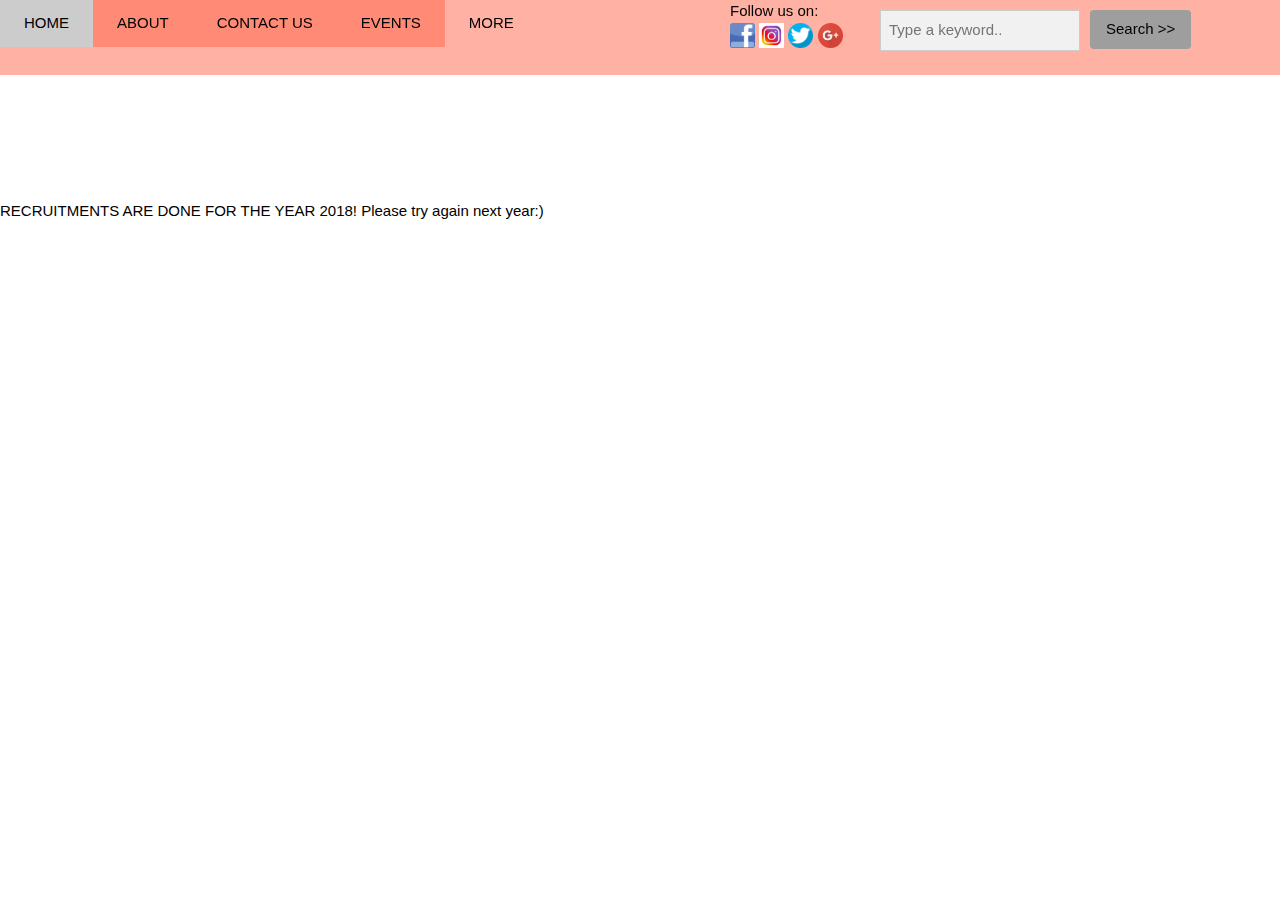
<file: recruitment.html>
<html>
<!-- Navbar -->
<div class="w3-top">
<link rel="stylesheet" href="Stylesheet/heading.css">
    <div class="w3-bar w3-card-green" style="background-color:rgba(255, 99, 71, 0.5);">
      <a class="w3-bar-item w3-button w3-padding-large w3-hide-medium w3-hide-large w3-right" href="javascript:void(0)" onclick="myFunction()" title="Toggle Navigation Menu"><i class="fa fa-bars"></i></a>
      <a href="index.html" class="w3-bar-item w3-button w3-padding-large">HOME</a>
      <a href="index.html#About us" class="w3-bar-item w3-button w3-padding-large w3-hide-small">ABOUT</a>
      <a href="Form.html" class="w3-bar-item w3-button w3-padding-large w3-hide-small">CONTACT US</a>
        <a href="index.html#Events" class="w3-bar-item w3-button w3-padding-large w3-hide-small">EVENTS</a>
      <div class="w3-dropdown-hover w3-hide-small">
        <button class="w3-padding-large w3-button" title="More">MORE <i class="fa fa-caret-down"></i></button>
        <div class="w3-dropdown-content w3-bar-block w3-card-4">
          <a href="index.html#Achievements" class="w3-bar-item w3-button">Achievements</a>
          <a href="index.html#Gallery" class="w3-bar-item w3-button">Gallery</a>
          <a href="recruitment.html" class="w3-bar-item w3-button">Recruitment</a>
          <!-- <a href="#" class="w3-bar-item w3-button">Media</a> -->
        </div>
      </div>

<link rel="stylesheet" href="https://www.w3schools.com/w3css/4/w3.css">


<div class="bar">

      <button class="w3-btn w3-grey w3-round w3-hover-shadow">Search >></button>

    </div>
    <div class="menu">
    <input class="w3-input w3-border w3-light-grey" type="text" placeholder="Type a keyword.." >
    <!-- <button class="w3-btn w3-grey w3-round w3-hover-shadow">Search >></button> -->

      <!-- <a href="javascript:void(0)" class="w3-padding-large w3-hover-red w3-hide-small w3-right"><i class="fa fa-search"></i></a> -->
    </div>
    <div class="social">
      Follow us on:<br>
    <a href="https://www.facebook.com/"><img src="images/fb_big.png" width="25" height="25" alt="fb" /></a>
    <a href="https://www.instagram.com/?hl=en"><img src="images/insta_big.png" width="25" height="25" alt="instagram" /></a>
    <a href="https://twitter.com/login?lang=en"><img src="images/twitter_big.png" width="25" height="25" alt="twitter" /></a>
    <a href="https://plus.google.com/discover"><img src="images/google+_big.png" width="25" height="25" alt="Google+" /></a>
    </div>
    </div>


</div>

<head>
<title>Join ARC!</title>

</head>

<body>
  <div class="reccontent">
    RECRUITMENTS ARE DONE FOR THE YEAR 2018!
    Please try again next year:)
  </div>
</body>


</html>
</file>
<file: Stylesheet/heading.css>
h1 {
    color: #548dd4;
    font-family: Impact, Haettenschweiler, 'Arial Narrow Bold', sans-serif;
    font-size: 500%;
    padding-top: 0%;

}
h2  {
    color: #f79646;
    font-family: Impact, Haettenschweiler, 'Arial Narrow Bold', sans-serif;
    font-size: 500%;
    padding-top: 0%;
    padding: 0%;

}

h3  {
    color: 	#32CD32;
    font-family: Impact, Haettenschweiler, 'Arial Narrow Bold', sans-serif;
    font-size: 500%;
    padding-top: 0%;
    padding: 0%;

}
.content {
    position: absolute;
    bottom: 50px;
    min-width: 100%;
    max-height: 450px;
    background: rgba(10, 0, 0, 0.5);
    margin-top: 150px;
    padding-top: 100px;
    padding-left: 450px;
    /* position: fixed; */
    top:0;
    /* z-index: -999; */

}
.menu{
	height:75px;
	width:200px;
	float:right;
  padding-top: 10px;
  /* position: sticky; */
}
.bar{
  height:75px;
  width:200px;
  float:right;
  padding-left: 10px;
  padding-top: 10px;
}



.events{
  padding-top: 75px;
	height:200px;
	width:1525px;
	font-weight:bold;
  font-size: 15pt;
  font-style: italic;
}

.about{
  height:500px;
  padding-top: 100px;
  width:100%;
}

.social{
  /* height:100px; */
  width:150px;
  float:right;
  /* padding-right: 200px; */

}

.Credits{
  padding-top:300px;
  color: red;
  padding-left: 25px;
}

.symbol{
  padding-right: 50px;
  float: right;
}


p {
  align-content: center;
    border-bottom: 6px solid red;
    background-color: lightgrey;
    padding-left: 50px;
    padding-right: 50px;
}


hr {
    display: block;
    margin-top: 200px;
    margin-bottom: 0.5em;
    margin-left: auto;
    margin-right: auto;
    border-style: inset;
    border-width: 10px;
    border-color: orange;

}


.fixed-contact{
	position:fixed;
	right:0px;
	bottom:0px;
	height:50px;
	width:100px;
	font-weight:bold;
	font-size:10pt;
	background-image:url("images/green_dust_scratch.png");
}

.event-page{
	height:400px;
	width:900px;
}

.achievements{
	height:400px;
	width:900px;
}

.reccontent{
  padding-top: 200px;
}

#container{
  width: 100%;
  height:100vh;
  scroll-behavior: smooth;
  overflow-y: scroll;
}
</file>
